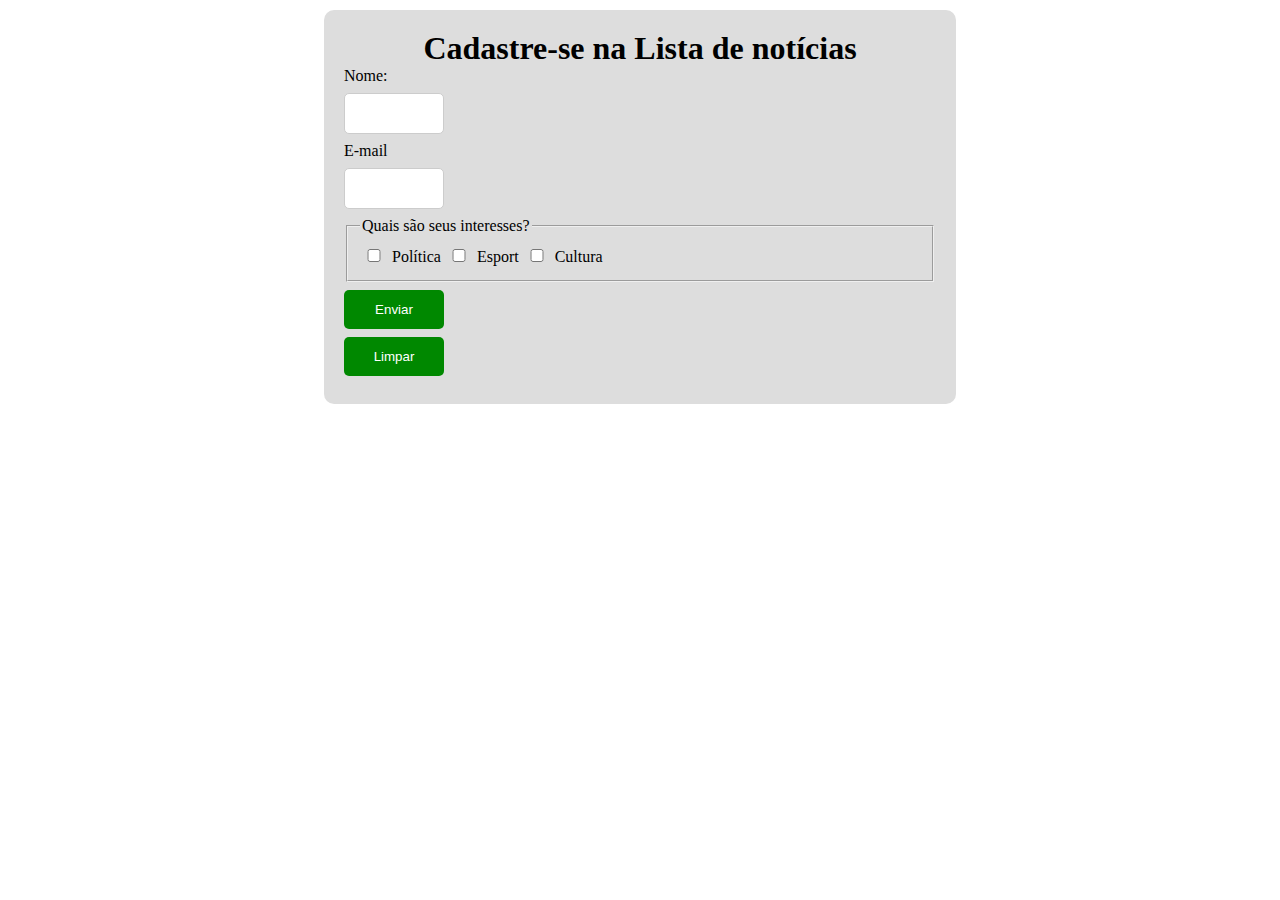
<file: Project 2/src/main/webapp/index.html>
<!DOCTYPE html>
<html lang = "pt-BR">
<head>
	<meta charset="UTF-8">
	<title>Página inicial</title>
	<link rel="stylesheet" href="styles.css" type="text/css">
</head>
<body>
	<section>
		<h1>Cadastre-se na Lista de notícias</h1>
		<form action="register" method="post">
			<label for="name" >Nome:</label>
			<input type="text" name="name" id="name">
			<label for="email">E-mail</label>
			<input type="email" name="email" id="email">
			<fieldset>
				<legend>Quais são seus interesses?</legend>
				<input type="checkbox" name="options" id="policy" value="Política">
					<label for="policy">Política</label>
				<input type="checkbox" name="options" id="sport" value="Esporte">
					<label for="sport">Esport</label>
				<input type="checkbox" name="options" id="culture" value="Cultura">
					<label for="culture">Cultura</label>
			</fieldset>
			<input type="submit" value="Enviar">
			<input type="reset" value="Limpar">
		</form>
	</section>
</body>
</html>
</file>
<file: Project 2/src/main/webapp/styles.css>
@charset "UTF-8";

* {
	
	box-sizing: border-box;
	
}

section{
	
	border-radius: 10px;
	background-color: #ddd;
	width: 50%;
	margin: 10px auto;
	padding: 20px;
	
}

section h1{
	
	text-align: center;
	margin: 0;

}

input{
	
	display: block;
	width: 100px;
	border-radius: 5px;
	margin: 8px 0;
	padding: 12px 20px;
	outline: none;
	
}

input[type=text], input[type=email]{
	
	border: 1px solid #ccc;
	
}

input[type=checkbox]{
	
	display: inline;
	width: 5%;
	
}

input[type=submit], input[type=reset]{
	
	background-color: #008800;
	color: white;
	border: none;
	cursor: pointer;
	
}

input[type=submit]:hover , input[type=reset]:hover{
	
	background-color: #006600;
	
}

input[type=text]:focus , input[type=email]:focus{
	
	border: 1px solid red;
	
}
</file>
